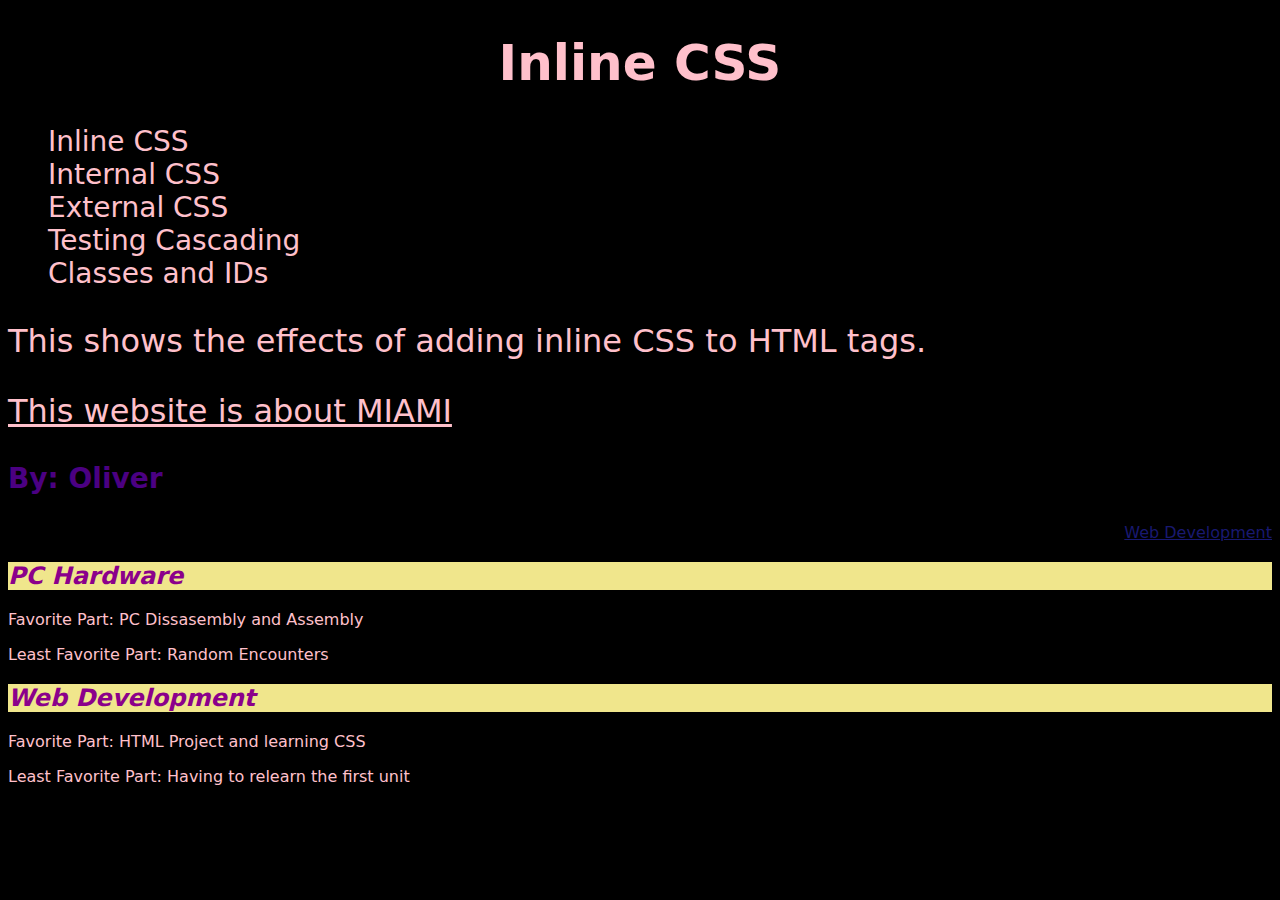
<file: practicing-css/index.html>
<!doctype html>
<html lang="en">
  <head>
    <meta charset="UTF-8" />
    <meta name="viewport" content="width=device-width, initial-scale=1.0" />
    <title>Inline CSS</title>
  </head>
  <body style="background-color: black; color: pink; font-family: system-ui">
    <header>
      <h1 style="font-size: 50px; text-align: center; font-weight: 700">
        Inline CSS
      </h1>
    </header>
    <nav>
      <ul style="list-style: none">
        <li>
          <a
            href="#"
            style="
              font-size: 28px;
              font-weight: 500;
              text-decoration: none;
              color: pink;
            "
            >Inline CSS</a
          >
        </li>
        <li>
          <a
            href="internal-css.html"
            style="
              font-size: 28px;
              font-weight: 500;
              text-decoration: none;
              color: pink;
            "
            >Internal CSS</a
          >
        </li>
        <li>
          <a
            href="external-css.html"
            style="
              font-size: 28px;
              font-weight: 500;
              text-decoration: none;
              color: pink;
            "
            >External CSS</a
          >
        </li>
        <li>
          <a
            href="external-css.html"
            style="
              font-size: 28px;
              font-weight: 500;
              text-decoration: none;
              color: pink;
            "
            >Testing Cascading</a
          >
        </li>
        <li>
          <a
            href="external-css.html"
            style="
              font-size: 28px;
              font-weight: 500;
              text-decoration: none;
              color: pink;
            "
            >Classes and IDs</a
          >
        </li>
      </ul>
    </nav>
    <main>
      <section>
        <p style="font-size: 32px; font-weight: 500">
          This shows the effects of adding inline CSS to HTML tags.
        </p>
        <p
          style="font-size: 32px; font-weight: 500; text-decoration: underline">
          This website is about MIAMI
        </p>
        <p style="color: indigo; font-size: 28px; font-weight: bolder">
          By: Oliver
        </p>
        <p
          style="
            text-align: right;
            color: midnightblue;
            text-decoration: underline;
          ">
          Web Development
        </p>
      </section>
      <section>
        <h2
          style="
            background-color: khaki;
            color: darkmagenta;
            font-style: italic;
          ">
          PC Hardware
        </h2>
        <p>Favorite Part: PC Dissasembly and Assembly</p>
        <p>Least Favorite Part: Random Encounters</p>
      </section>
      <section>
        <h2
          style="
            background-color: khaki;
            color: darkmagenta;
            font-style: italic;
          ">
          Web Development
        </h2>
        <p>Favorite Part: HTML Project and learning CSS</p>
        <p>Least Favorite Part: Having to relearn the first unit</p>
      </section>
    </main>
  </body>
</html>
</file>
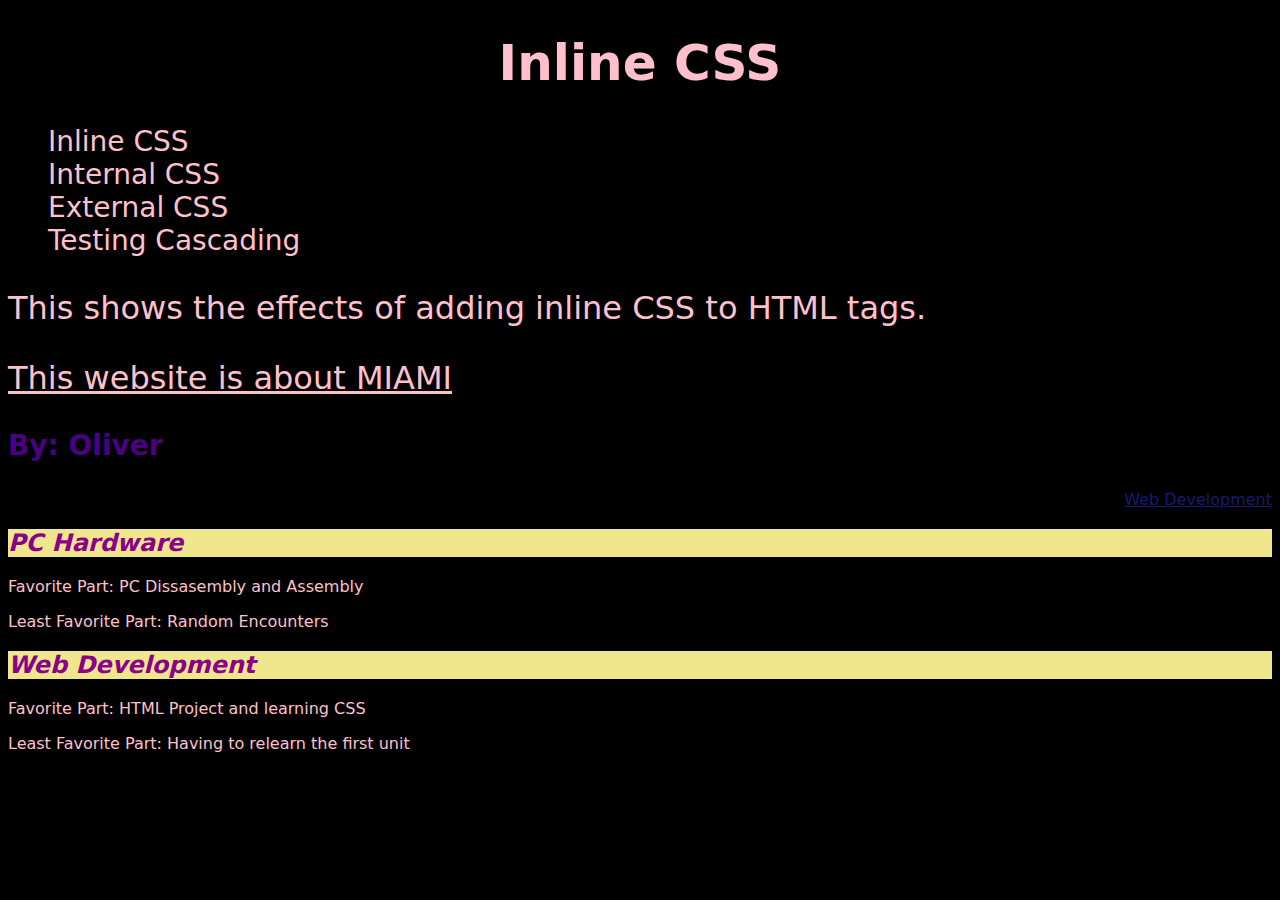
<file: practicing-css/practicing-css-oliver/practicing-css/index.html>
<!doctype html>
<html lang="en">
  <head>
    <meta charset="UTF-8" />
    <meta name="viewport" content="width=device-width, initial-scale=1.0" />
    <title>Inline CSS</title>
  </head>
  <body style="background-color: black; color: pink; font-family: system-ui">
    <header>
      <h1 style="font-size: 50px; text-align: center; font-weight: 700">
        Inline CSS
      </h1>
    </header>
    <nav>
      <ul style="list-style: none">
        <li>
          <a
            href="#"
            style="
              font-size: 28px;
              font-weight: 500;
              text-decoration: none;
              color: pink;
            "
            >Inline CSS</a
          >
        </li>
        <li>
          <a
            href="internal-css.html"
            style="
              font-size: 28px;
              font-weight: 500;
              text-decoration: none;
              color: pink;
            "
            >Internal CSS</a
          >
        </li>
        <li>
          <a
            href="external-css.html"
            style="
              font-size: 28px;
              font-weight: 500;
              text-decoration: none;
              color: pink;
            "
            >External CSS</a
          >
        </li>
        <li>
          <a
            href="external-css.html"
            style="
              font-size: 28px;
              font-weight: 500;
              text-decoration: none;
              color: pink;
            "
            >Testing Cascading</a
          >
        </li>
      </ul>
    </nav>
    <main>
      <section>
        <p style="font-size: 32px; font-weight: 500">
          This shows the effects of adding inline CSS to HTML tags.
        </p>
        <p
          style="font-size: 32px; font-weight: 500; text-decoration: underline">
          This website is about MIAMI
        </p>
        <p style="color: indigo; font-size: 28px; font-weight: bolder">
          By: Oliver
        </p>
        <p
          style="
            text-align: right;
            color: midnightblue;
            text-decoration: underline;
          ">
          Web Development
        </p>
      </section>
      <section>
        <h2
          style="
            background-color: khaki;
            color: darkmagenta;
            font-style: italic;
          ">
          PC Hardware
        </h2>
        <p>Favorite Part: PC Dissasembly and Assembly</p>
        <p>Least Favorite Part: Random Encounters</p>
      </section>
      <section>
        <h2
          style="
            background-color: khaki;
            color: darkmagenta;
            font-style: italic;
          ">
          Web Development
        </h2>
        <p>Favorite Part: HTML Project and learning CSS</p>
        <p>Least Favorite Part: Having to relearn the first unit</p>
      </section>
    </main>
  </body>
</html>
</file>
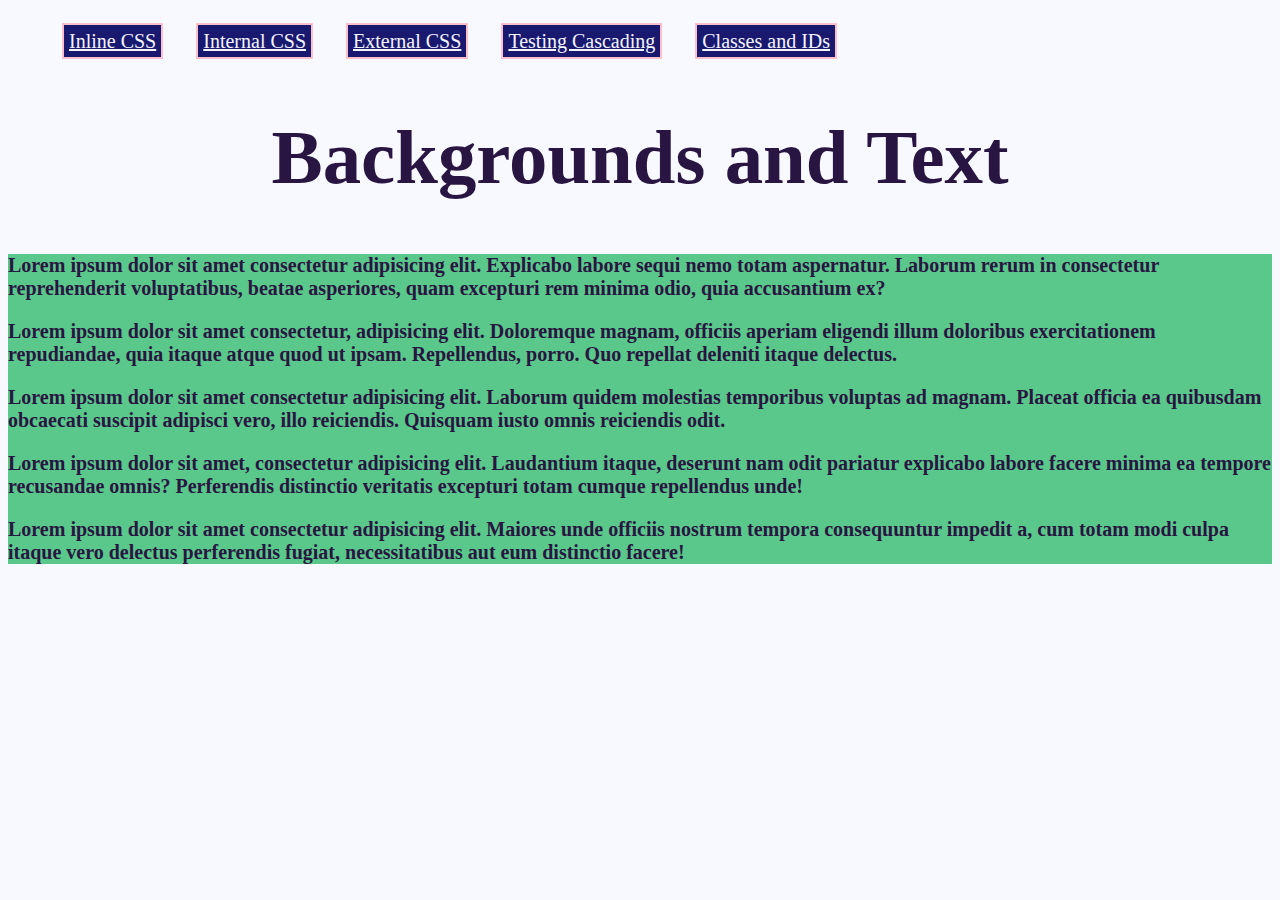
<file: practicing-css/backgrounds-and-text.html>
<!doctype html>
<html lang="en">
  <head>
    <meta charset="UTF-8" />
    <meta name="viewport" content="width=device-width, initial-scale=1.0" />
    <title>Backgrounds and Text</title>
    <style>
      body {
        color: #291541;
        font-size: 20px;
        background-color: ghostwhite;
      }
      h1 {
        font-size: 4.8rem;
        text-align: center;
      }
      section {
        background-color: #5ac88b;
      }
      section p {
        font-weight: bold;
      }

      li {
        margin: 10px;
        font-size: 20px;
        display: inline-block;
      }

      nav a {
        padding: 5px;
        margin: 4px;
        border: 2px solid pink;
        background-color: #191970;
        color: #f5f5ff;
      }
      nav a:hover {
        padding: 5px;
        margin: 4px;
        border: 2px solid pink;
        background-color: #f5f5ff;
        color: #191970;
      }
      nav a:focus {
        padding: 5px;
        margin: 4px;
        border: 2px solid pink;
        background-color: #f5f5ff;
        color: #191970;
      }
      nav a:visited {
        padding: 5px;
        margin: 4px;
        border: 2px solid #ffc0cb;
        background-color: #191970;
        color: #ffc0cb;
      }
      ul {
        list-style-type: none;
      }
    </style>
  </head>
  <body>
    <nav>
      <ul>
        <li><a class="nav-link" href="index.html">Inline CSS</a></li>
        <li><a class="nav-link" href="internal-css.html">Internal CSS</a></li>
        <li><a class="nav-link" href="external-css.html">External CSS</a></li>
        <li>
          <a class="nav-link" href="testing-cascading.html"
            >Testing Cascading</a
          >
        </li>
        <li><a class="nav-link" href="#">Classes and IDs</a></li>
      </ul>
      <main>
        <h1>Backgrounds and Text</h1>
        <section>
          <p>
            Lorem ipsum dolor sit amet consectetur adipisicing elit. Explicabo
            labore sequi nemo totam aspernatur. Laborum rerum in consectetur
            reprehenderit voluptatibus, beatae asperiores, quam excepturi rem
            minima odio, quia accusantium ex?
          </p>
          <p>
            Lorem ipsum dolor sit amet consectetur, adipisicing elit. Doloremque
            magnam, officiis aperiam eligendi illum doloribus exercitationem
            repudiandae, quia itaque atque quod ut ipsam. Repellendus, porro.
            Quo repellat deleniti itaque delectus.
          </p>
          <p>
            Lorem ipsum dolor sit amet consectetur adipisicing elit. Laborum
            quidem molestias temporibus voluptas ad magnam. Placeat officia ea
            quibusdam obcaecati suscipit adipisci vero, illo reiciendis.
            Quisquam iusto omnis reiciendis odit.
          </p>
          <p>
            Lorem ipsum dolor sit amet, consectetur adipisicing elit. Laudantium
            itaque, deserunt nam odit pariatur explicabo labore facere minima ea
            tempore recusandae omnis? Perferendis distinctio veritatis excepturi
            totam cumque repellendus unde!
          </p>
          <p>
            Lorem ipsum dolor sit amet consectetur adipisicing elit. Maiores
            unde officiis nostrum tempora consequuntur impedit a, cum totam modi
            culpa itaque vero delectus perferendis fugiat, necessitatibus aut
            eum distinctio facere!
          </p>
        </section>
      </main>
    </nav>
  </body>
</html>
</file>
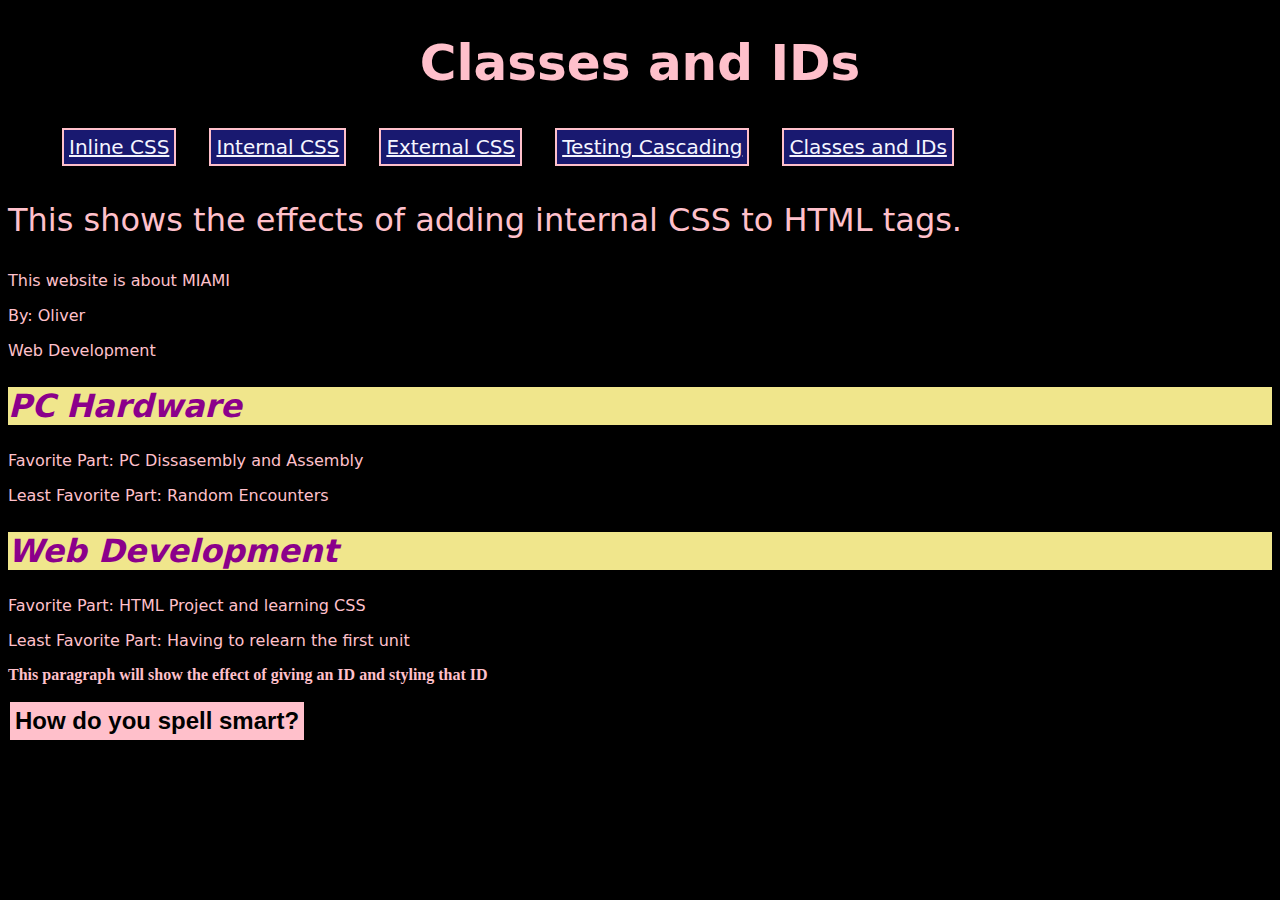
<file: practicing-css/classes-and-ids.html>
<!doctype html>
<html lang="en">
  <head>
    <style>
      body {
        background-color: black;
        color: pink;
        font-family: system-ui;
      }

      h1 {
        text-align: center;
        font-weight: 700;
        font-size: 50px;
      }
      ul {
        list-style-type: none;
      }
      #styled-by-id {
        font-family: Georgia, Cambria, Serif;
        font-weight: bold;
      }
      h2 {
        color: darkmagenta;
        background-color: khaki;
        font-style: italic;
      }
      .heading-paragraph {
        font-size: 32px;
      }
      li {
        margin: 10px;
        font-size: 20px;
        display: inline-block;
      }
      .nav-link {
        padding: 5px;
        margin: 4px;
        border: 2px solid pink;
        background-color: #191970;
        color: #f5f5ff;
      }
      [role="alert"] {
        padding: 10px;
        border: 2px dashed pink;
        border-radius: 4px;
        background: black;
        color: pink;
        font-style: italic;
        text-align: center;
        font-size: 32px;
        text-decoration: underline;
      }
      #alert-trigger {
        background-color: pink;
        color: black;
        border: 2px solid black;
        padding: 5px;
        font-weight: bold;
        font-size: 24px;
        cursor: pointer;
      }
      [role="alert"]:empty {
        display: none;
      }
    </style>
    <meta charset="UTF-8" />
    <meta name="viewport" content="width=device-width, initial-scale=1.0" />
    <title>Classes and IDs</title>
  </head>
  <body>
    <header>
      <h1>Classes and IDs</h1>
    </header>
    <nav>
      <ul>
        <li>
          <a class="nav-link" href="index.html" aria-label="Inline CSS Link"
            >Inline CSS</a
          >
        </li>
        <li>
          <a
            class="nav-link"
            href="internal-css.html"
            aria-label="Internal CSS Link"
            >Internal CSS</a
          >
        </li>
        <li>
          <a
            class="nav-link"
            href="external-css.html"
            aria-label="External CSS Link"
            >External CSS</a
          >
        </li>
        <li>
          <a
            class="nav-link"
            aria-label="Testing Cascading"
            href="testing-cascading.html"
            >Testing Cascading</a
          >
        </li>
        <li>
          <a class="nav-link" aria-label="Classes and IDs" href="#"
            >Classes and IDs</a
          >
        </li>
      </ul>
    </nav>
    <main>
      <section>
        <p class="heading-paragraph">
          This shows the effects of adding internal CSS to HTML tags.
        </p>
        <p>This website is about MIAMI</p>
        <p>By: Oliver</p>
        <p>Web Development</p>
      </section>
      <section>
        <h2 class="heading-paragraph" aria-label="PC Hardware">PC Hardware</h2>
        <p>Favorite Part: PC Dissasembly and Assembly</p>
        <p>Least Favorite Part: Random Encounters</p>
      </section>
      <section>
        <h2 class="heading-paragraph" aria-label="Web Development">
          Web Development
        </h2>
        <p>Favorite Part: HTML Project and learning CSS</p>
        <p>Least Favorite Part: Having to relearn the first unit</p>
      </section>
      <p id="styled-by-id">
        This paragraph will show the effect of giving an ID and styling that ID
      </p>
      <button
        type="button"
        id="alert-trigger"
        aria-label="Button that says how do you spell smart?">
        How do you spell smart?
      </button>

      <div id="example" role="alert"></div>

      <script type="text/template" id="alert-template">
        <p aria-label="You spell smart as S-M-R-T">S-M-R-T</p>
      </script>
      <script>
        "use strict";

        window.addEventListener("load", function () {
          var button = document.getElementById("alert-trigger");

          button.addEventListener("click", addAlert);
        });

        /*
         * @function addAlert
         *
         * @desc Adds an alert to the page
         *
         * @param   {object}  event  -  Standard W3C event object
         *
         */

        function addAlert() {
          var example = document.getElementById("example");
          var template = document.getElementById("alert-template").innerHTML;

          example.innerHTML = template;
        }
      </script>
    </main>
  </body>
</html>
</file>
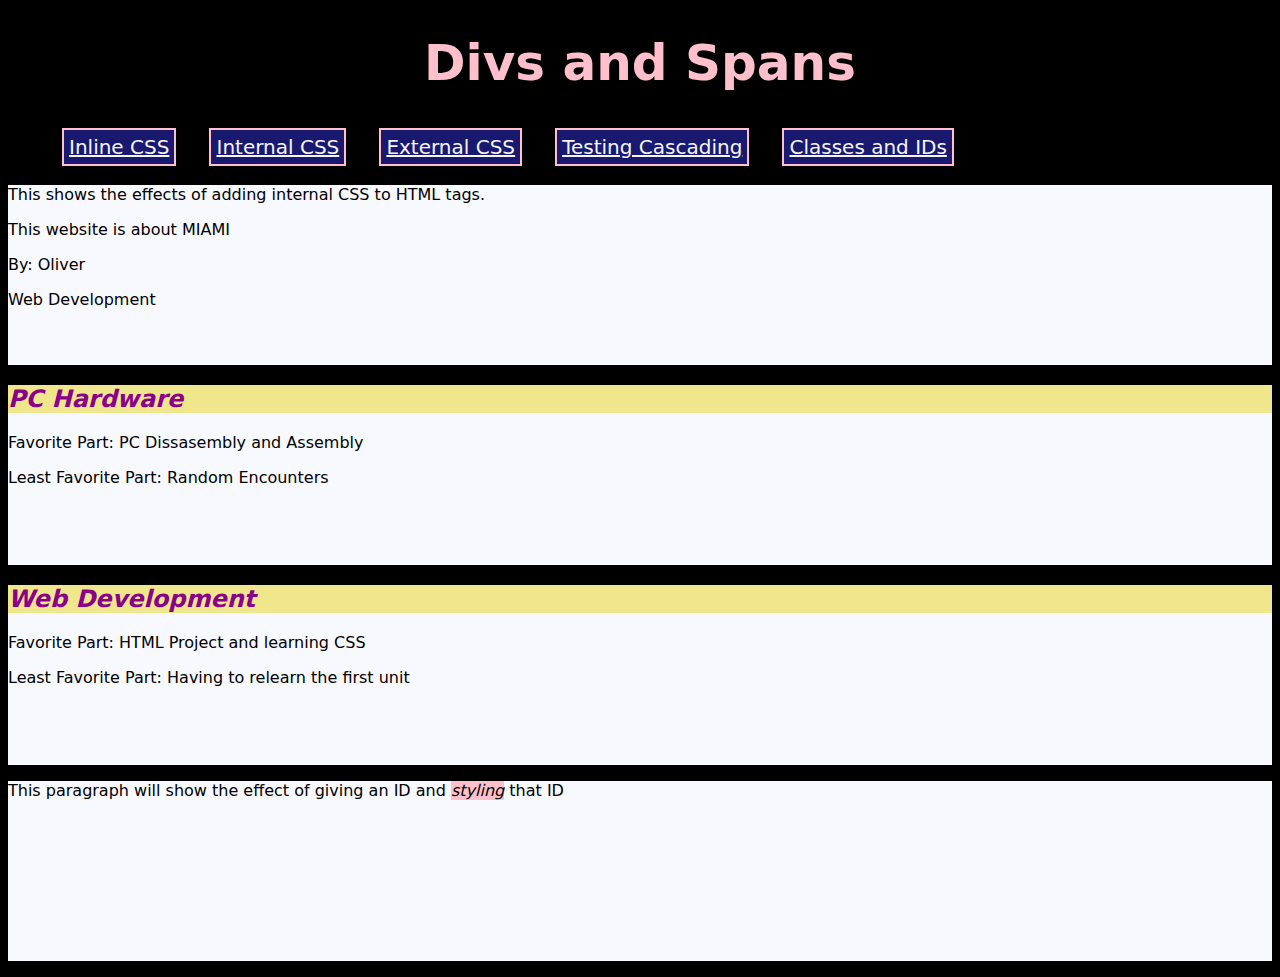
<file: practicing-css/div-and-span.html>
<!doctype html>
<html lang="en">
  <head>
    <style>
      body {
        background-color: black;
        color: pink;
        font-family: system-ui;
      }

      h1 {
        text-align: center;
        font-weight: 700;
        font-size: 50px;
      }
      ul {
        list-style-type: none;
      }
      #styled-by-id {
        font-family: Georgia, Cambria, Serif;
        font-weight: bold;
      }
      h2 {
        color: darkmagenta;
        background-color: khaki;
        font-style: italic;
      }

      li {
        margin: 10px;
        font-size: 20px;
        display: inline-block;
      }
      .nav-link {
        padding: 5px;
        margin: 4px;
        border: 2px solid pink;
        background-color: #191970;
        color: #f5f5ff;
      }

      span {
        background-color: pink;
        font-style: italic;
      }
      div {
        height: 180px;
        width: auto;
        background-color: ghostwhite;
        color: black;
      }
    </style>
    <meta charset="UTF-8" />
    <meta name="viewport" content="width=device-width, initial-scale=1.0" />
    <title>Divs and Spans</title>
  </head>
  <body>
    <header>
      <h1>Divs and Spans</h1>
    </header>
    <nav>
      <ul>
        <li><a class="nav-link" href="index.html">Inline CSS</a></li>
        <li><a class="nav-link" href="internal-css.html">Internal CSS</a></li>
        <li><a class="nav-link" href="external-css.html">External CSS</a></li>
        <li>
          <a class="nav-link" href="testing-cascading.html"
            >Testing Cascading</a
          >
        </li>
        <li><a class="nav-link" href="#">Classes and IDs</a></li>
      </ul>
    </nav>
    <main>
      <section>
        <div>
        <p>This shows the effects of adding internal CSS to HTML tags.</p>
        <p>This website is about MIAMI</p>
        <p>By: Oliver</p>
        <p>Web Development</p>
        </div>
      </section>
      <section>
        <div>
        <h2>PC Hardware</h2>
        <p>Favorite Part: PC Dissasembly and Assembly</p>
        <p>Least Favorite Part: Random Encounters</p>
        </div>
      </section>
      <section>
        <div>
        <h2>Web Development</h2>
        <p>Favorite Part: HTML Project and learning CSS</p>
        <p>Least Favorite Part: Having to relearn the first unit</p>
        </div>
      </section>
      <p id="styled-by-id">
        <div>
        This paragraph will show the effect of giving an ID and <span>styling</span> that ID
        </div>
      </p>
    </main>
  </body>
</html>
</file>
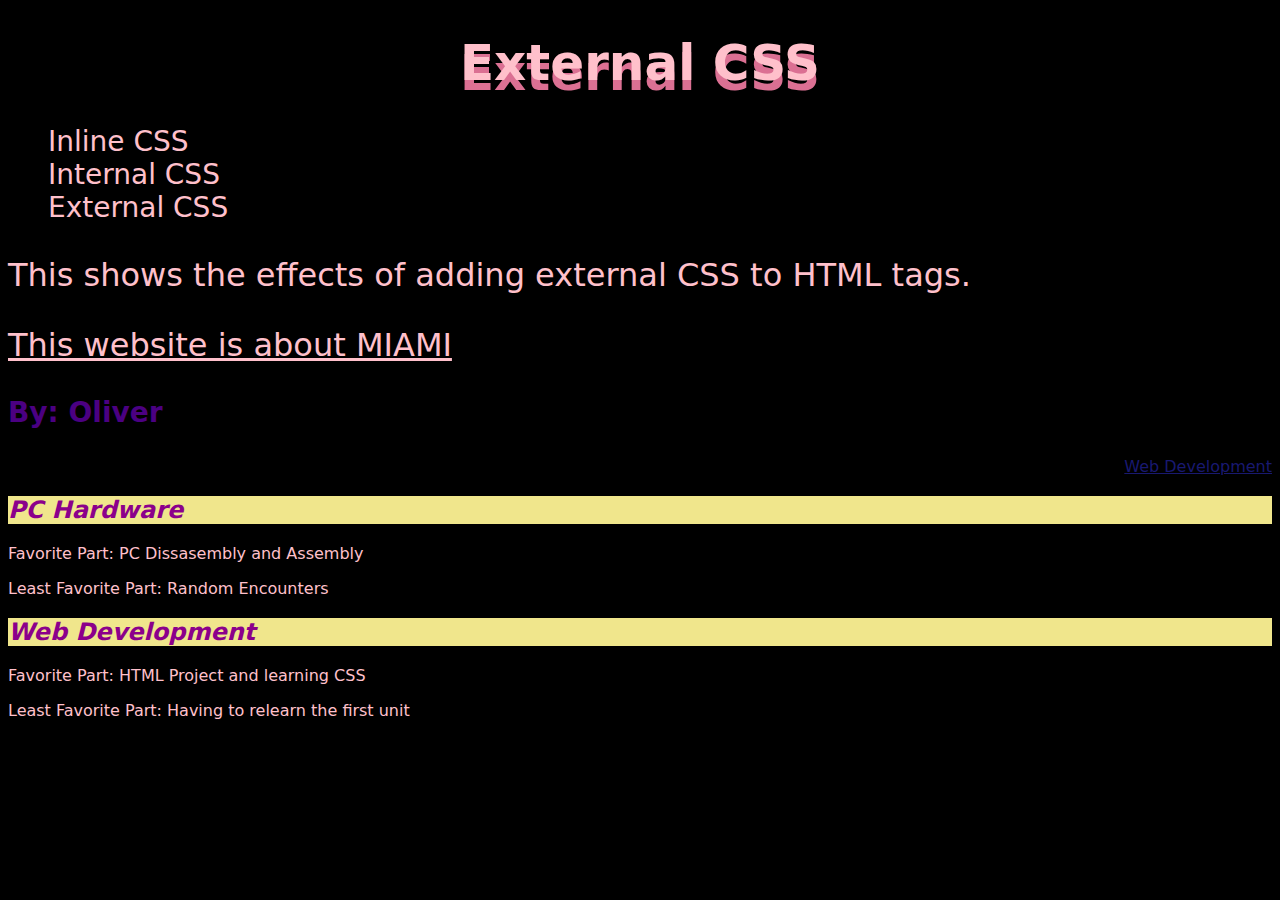
<file: practicing-css/external-css.html>
<!doctype html>
<html lang="en">
  <head>
    <meta charset="UTF-8" />
    <meta name="viewport" content="width=device-width, initial-scale=1.0" />
    <link rel="stylesheet" href="external.css" />
    <title>External CSS</title>
  </head>
  <body>
    <header>
      <h1>External CSS</h1>
    </header>
    <nav>
      <ul>
        <li><a href="index.html">Inline CSS</a></li>
        <li><a href="internal-css.html">Internal CSS</a></li>
        <li><a href="#">External CSS</a></li>
      </ul>
    </nav>
    <main>
      <section>
        <p id="bigParagraph">
          This shows the effects of adding external CSS to HTML tags.
        </p>
        <p id="bigParagraphTwo">This website is about MIAMI</p>
        <p id="author">By: Oliver</p>
        <p id="webDev">Web Development</p>
      </section>
      <section>
        <h2>PC Hardware</h2>
        <p>Favorite Part: PC Dissasembly and Assembly</p>
        <p>Least Favorite Part: Random Encounters</p>
      </section>
      <section>
        <h2>Web Development</h2>
        <p>Favorite Part: HTML Project and learning CSS</p>
        <p>Least Favorite Part: Having to relearn the first unit</p>
      </section>
    </main>
  </body>
</html>
</file>
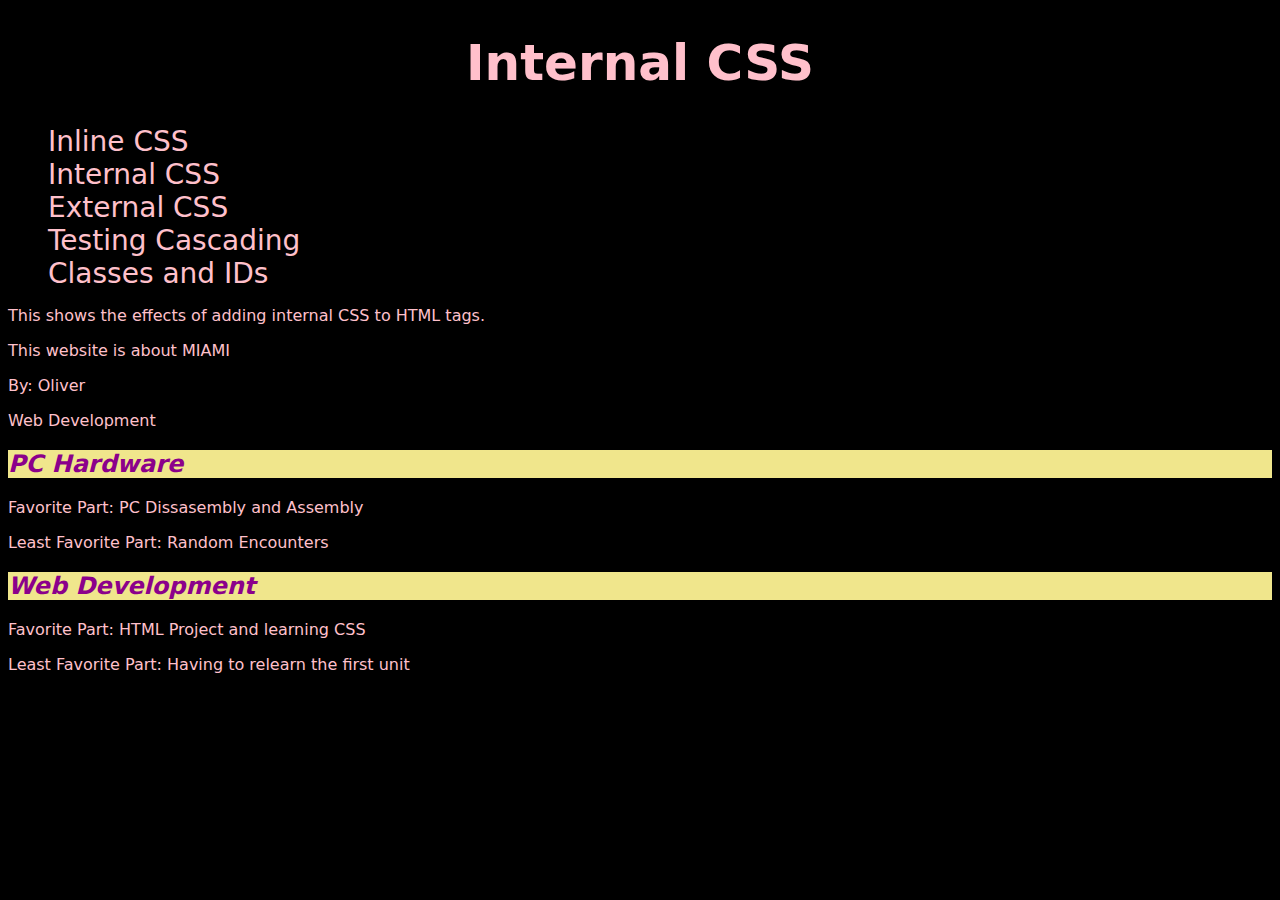
<file: practicing-css/internal-css.html>
<!doctype html>
<html lang="en">
  <head>
    <style>
      body {
        background-color: black;
        color: pink;
        font-family: system-ui;
      }

      h1 {
        text-align: center;
        font-weight: 700;
        font-size: 50px;
      }

      ul {
        list-style-type: none;
      }
      a {
        font-size: 28px;
        font-weight: 500;
        color: pink;
        text-decoration: none;
      }

      h2 {
        color: darkmagenta;
        background-color: khaki;
        font-style: italic;
      }
    </style>
    <meta charset="UTF-8" />
    <meta name="viewport" content="width=device-width, initial-scale=1.0" />
    <title>Internal CSS</title>
  </head>
  <body>
    <header>
      <h1>Internal CSS</h1>
    </header>
    <nav>
      <ul>
        <li><a href="index.html">Inline CSS</a></li>
        <li><a href="#">Internal CSS</a></li>
        <li><a href="external-css.html">External CSS</a></li>
        <li><a href="testing-cascading.html">Testing Cascading</a></li>
        <li><a href="classes-and-ids.html">Classes and IDs</a></li>
      </ul>
    </nav>
    <main>
      <section>
        <p>This shows the effects of adding internal CSS to HTML tags.</p>
        <p>This website is about MIAMI</p>
        <p>By: Oliver</p>
        <p>Web Development</p>
      </section>
      <section>
        <h2>PC Hardware</h2>
        <p>Favorite Part: PC Dissasembly and Assembly</p>
        <p>Least Favorite Part: Random Encounters</p>
      </section>
      <section>
        <h2>Web Development</h2>
        <p>Favorite Part: HTML Project and learning CSS</p>
        <p>Least Favorite Part: Having to relearn the first unit</p>
      </section>
    </main>
  </body>
</html>
</file>
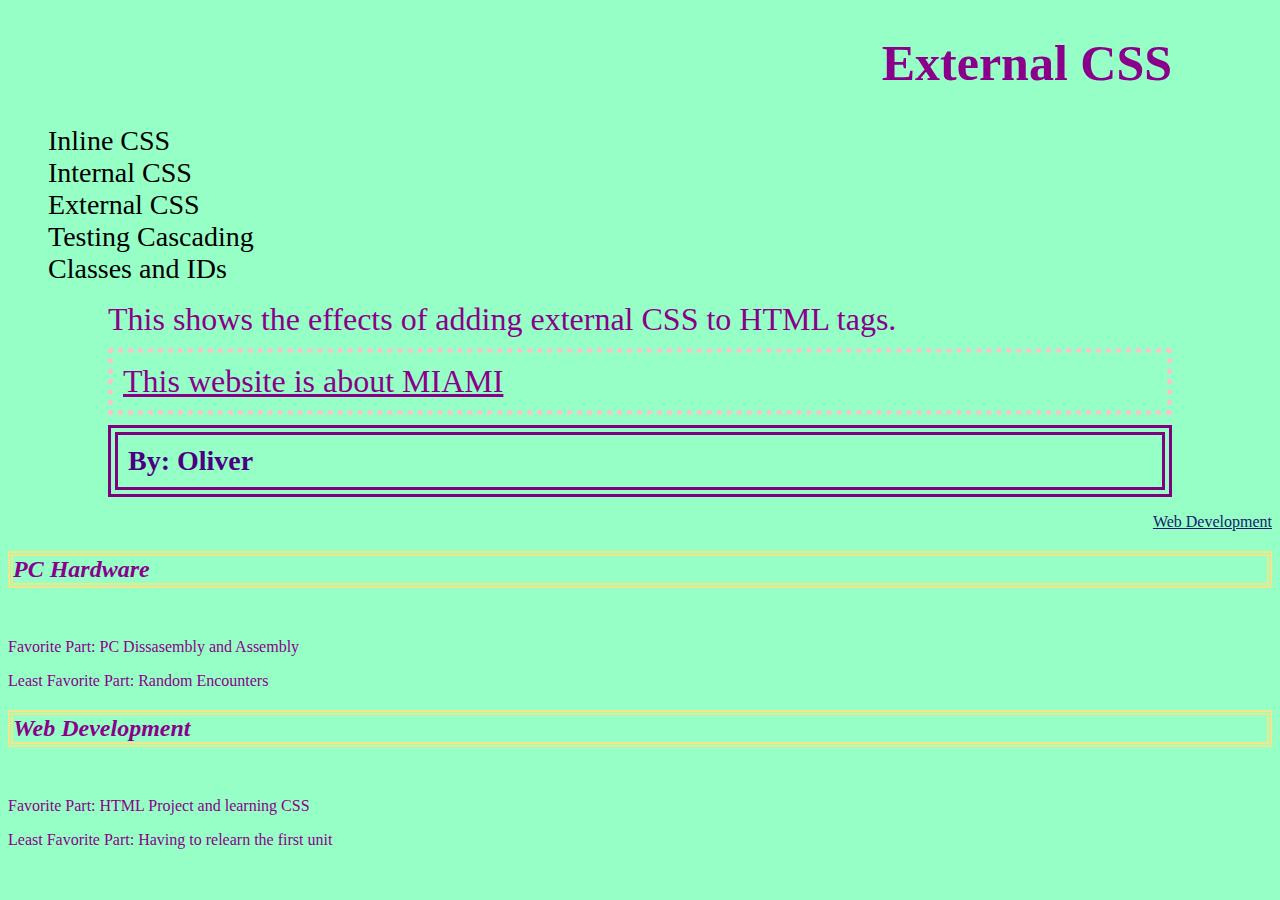
<file: practicing-css/testing-cascading.html>
<!doctype html>
<html lang="en">
  <head>
    <meta charset="UTF-8" />
    <meta name="viewport" content="width=device-width, initial-scale=1.0" />
    <link rel="stylesheet" href="css/css-pages-style.css" />
    <style>
      body {
        color: white;
      }
      h1 {
        text-align: right;
      }
    </style>
    <title>External CSS</title>
  </head>
  <body style="color: darkmagenta">
    <header>
      <h1>External CSS</h1>
    </header>
    <nav>
      <ul>
        <li><a href="index.html">Inline CSS</a></li>
        <li><a href="internal-css.html">Internal CSS</a></li>
        <li><a href="external-css.html">External CSS</a></li>
        <li><a href="#">Testing Cascading</a></li>
        <li><a href="classes-and-ids.html">Classes and IDs</a></li>
      </ul>
    </nav>
    <main>
      <section>
        <p id="bigParagraph">
          This shows the effects of adding external CSS to HTML tags.
        </p>
        <p id="bigParagraphTwo">This website is about MIAMI</p>
        <p id="author">By: Oliver</p>
        <p id="webDev">Web Development</p>
      </section>
      <section>
        <h2>PC Hardware</h2>
        <p>Favorite Part: PC Dissasembly and Assembly</p>
        <p>Least Favorite Part: Random Encounters</p>
      </section>
      <section>
        <h2>Web Development</h2>
        <p>Favorite Part: HTML Project and learning CSS</p>
        <p>Least Favorite Part: Having to relearn the first unit</p>
      </section>
    </main>
  </body>
</html>
</file>
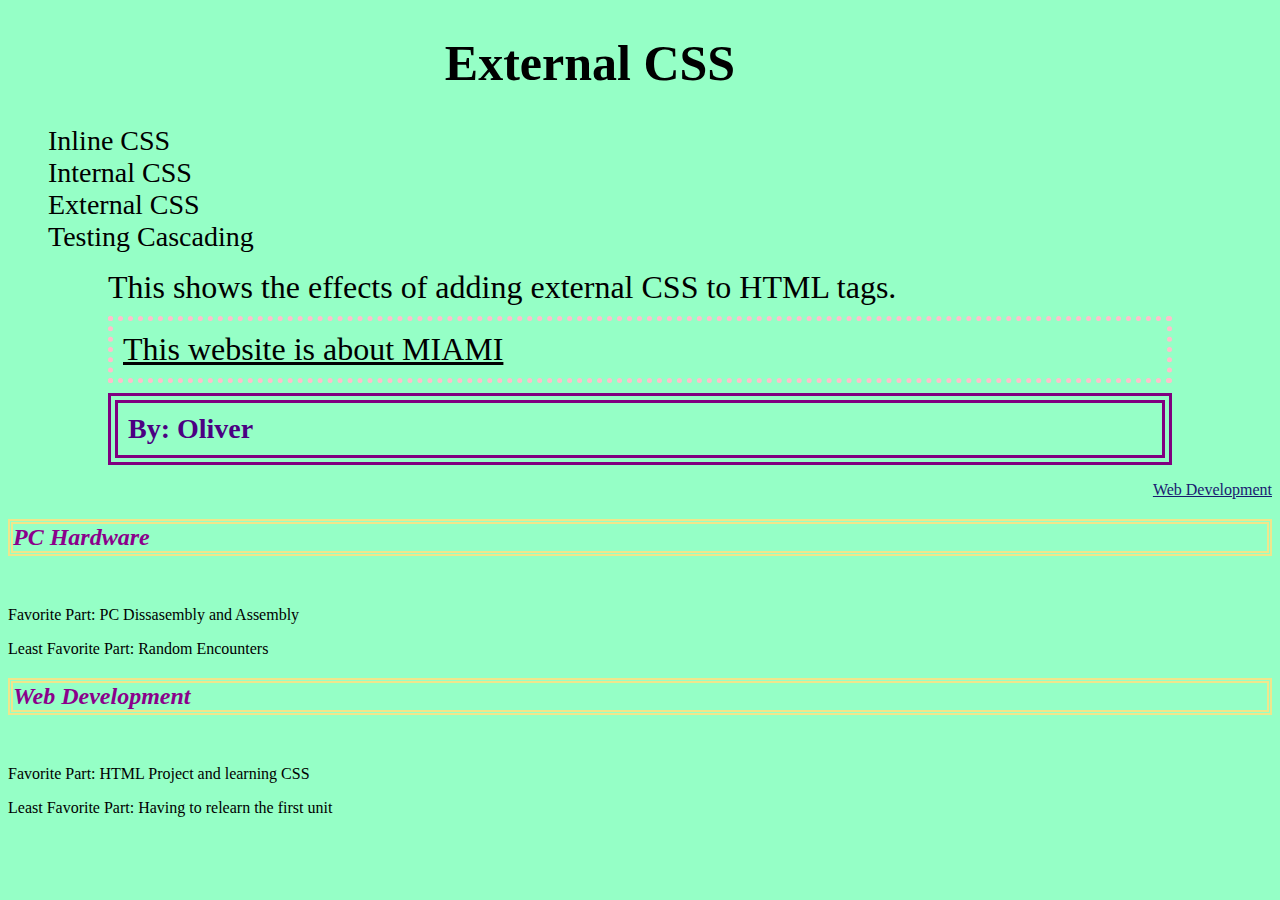
<file: practicing-css/practicing-css-oliver/practicing-css/external-css.html>
<!doctype html>
<html lang="en">
  <head>
    <meta charset="UTF-8" />
    <meta name="viewport" content="width=device-width, initial-scale=1.0" />
    <link rel="stylesheet" href="css/css-pages-style.css" />
    <title>External CSS</title>
  </head>
  <body>
    <header>
      <h1>External CSS</h1>
    </header>
    <nav>
      <ul>
        <li><a href="index.html">Inline CSS</a></li>
        <li><a href="internal-css.html">Internal CSS</a></li>
        <li><a href="#">External CSS</a></li>
        <li><a href="testing-cascading.html">Testing Cascading</a></li>
      </ul>
    </nav>
    <main>
      <section>
        <p id="bigParagraph">
          This shows the effects of adding external CSS to HTML tags.
        </p>
        <p id="bigParagraphTwo">This website is about MIAMI</p>
        <p id="author">By: Oliver</p>
        <p id="webDev">Web Development</p>
      </section>
      <section>
        <h2>PC Hardware</h2>
        <p>Favorite Part: PC Dissasembly and Assembly</p>
        <p>Least Favorite Part: Random Encounters</p>
      </section>
      <section>
        <h2>Web Development</h2>
        <p>Favorite Part: HTML Project and learning CSS</p>
        <p>Least Favorite Part: Having to relearn the first unit</p>
      </section>
    </main>
  </body>
</html>
</file>
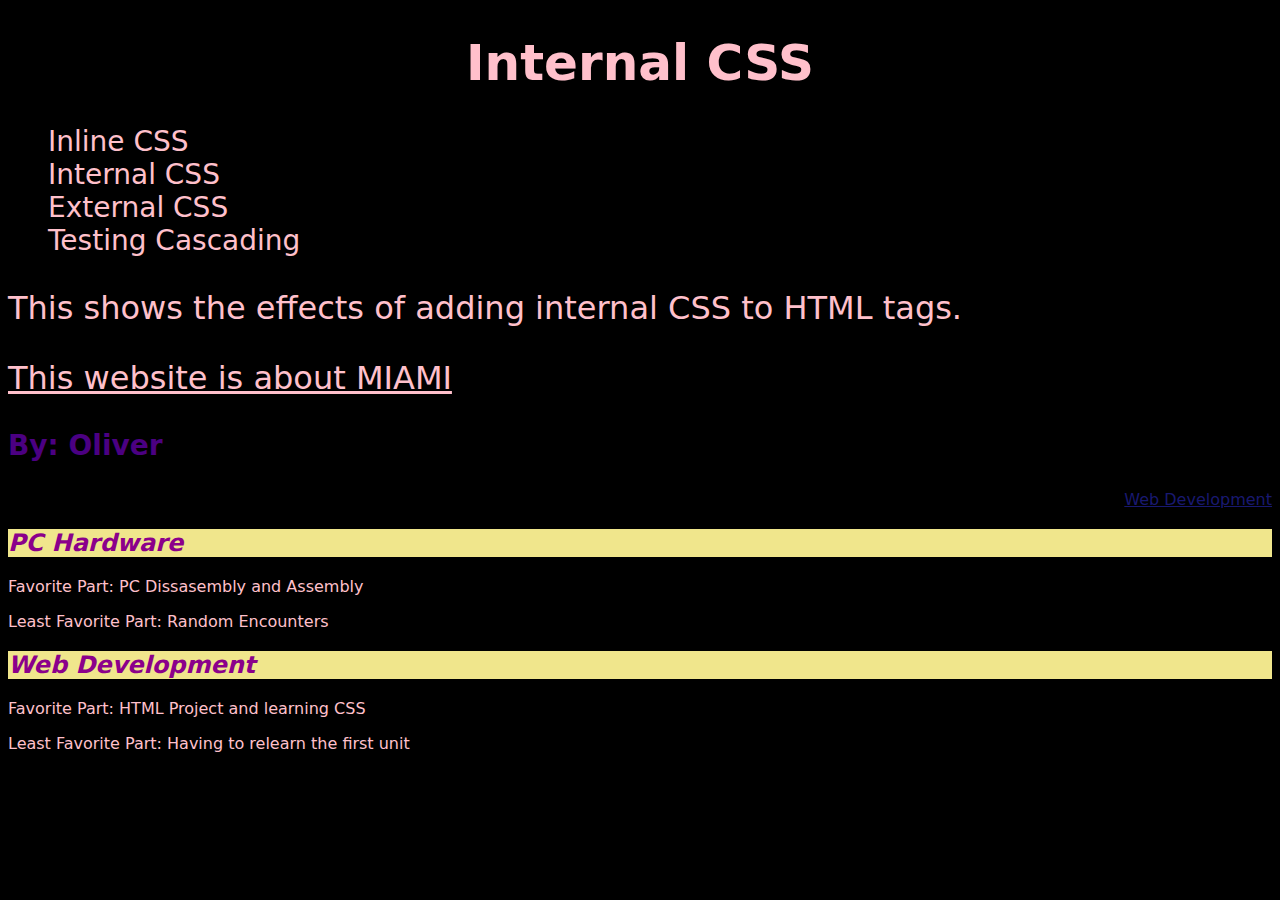
<file: practicing-css/practicing-css-oliver/practicing-css/internal-css.html>
<!doctype html>
<html lang="en">
  <head>
    <style>
      body {
        background-color: black;
        color: pink;
        font-family: system-ui;
      }

      h1 {
        text-align: center;
        font-weight: 700;
        font-size: 50px;
      }

      #bigParagraph {
        font-size: 32px;
        font-weight: 500;
      }

      #bigParagraphTwo {
        font-size: 32px;
        font-weight: 500;
        text-decoration: underline;
      }
      #webDev {
        text-align: right;
        color: midnightblue;
        text-decoration: underline;
      }
      #author {
        color: indigo;
        font-size: 28px;
        font-weight: bolder;
      }
      ul {
        list-style-type: none;
      }
      a {
        font-size: 28px;
        font-weight: 500;
        color: pink;
        text-decoration: none;
      }

      h2 {
        color: darkmagenta;
        background-color: khaki;
        font-style: italic;
      }
    </style>
    <meta charset="UTF-8" />
    <meta name="viewport" content="width=device-width, initial-scale=1.0" />
    <title>Internal CSS</title>
  </head>
  <body>
    <header>
      <h1>Internal CSS</h1>
    </header>
    <nav>
      <ul>
        <li><a href="index.html">Inline CSS</a></li>
        <li><a href="#">Internal CSS</a></li>
        <li><a href="external-css.html">External CSS</a></li>
        <li><a href="testing-cascading.html">Testing Cascading</a></li>
      </ul>
    </nav>
    <main>
      <section>
        <p id="bigParagraph">
          This shows the effects of adding internal CSS to HTML tags.
        </p>
        <p id="bigParagraphTwo">This website is about MIAMI</p>
        <p id="author">By: Oliver</p>
        <p id="webDev">Web Development</p>
      </section>
      <section>
        <h2>PC Hardware</h2>
        <p>Favorite Part: PC Dissasembly and Assembly</p>
        <p>Least Favorite Part: Random Encounters</p>
      </section>
      <section>
        <h2>Web Development</h2>
        <p>Favorite Part: HTML Project and learning CSS</p>
        <p>Least Favorite Part: Having to relearn the first unit</p>
      </section>
    </main>
  </body>
</html>
</file>
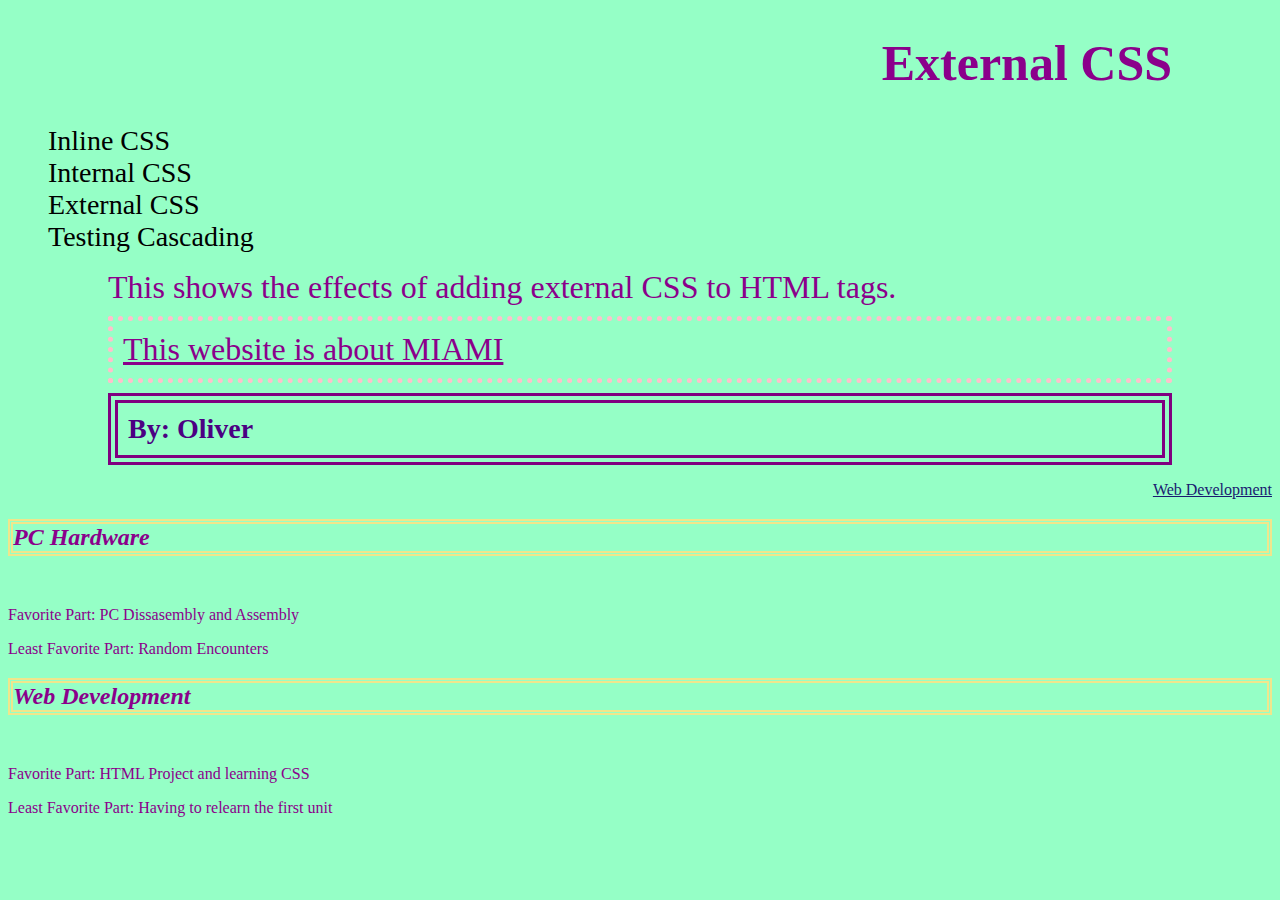
<file: practicing-css/practicing-css-oliver/practicing-css/testing-cascading.html>
<!doctype html>
<html lang="en">
  <head>
    <meta charset="UTF-8" />
    <meta name="viewport" content="width=device-width, initial-scale=1.0" />
    <link rel="stylesheet" href="css/css-pages-style.css" />
    <style>
      body {
        color: white;
      }
      h1 {
        text-align: right;
      }
    </style>
    <title>External CSS</title>
  </head>
  <body style="color: darkmagenta">
    <header>
      <h1>External CSS</h1>
    </header>
    <nav>
      <ul>
        <li><a href="index.html">Inline CSS</a></li>
        <li><a href="internal-css.html">Internal CSS</a></li>
        <li><a href="external-css.html">External CSS</a></li>
        <li><a href="#">Testing Cascading</a></li>
      </ul>
    </nav>
    <main>
      <section>
        <p id="bigParagraph">
          This shows the effects of adding external CSS to HTML tags.
        </p>
        <p id="bigParagraphTwo">This website is about MIAMI</p>
        <p id="author">By: Oliver</p>
        <p id="webDev">Web Development</p>
      </section>
      <section>
        <h2>PC Hardware</h2>
        <p>Favorite Part: PC Dissasembly and Assembly</p>
        <p>Least Favorite Part: Random Encounters</p>
      </section>
      <section>
        <h2>Web Development</h2>
        <p>Favorite Part: HTML Project and learning CSS</p>
        <p>Least Favorite Part: Having to relearn the first unit</p>
      </section>
    </main>
  </body>
</html>
</file>
<file: practicing-css/external.css>
body {
  background-color: black;
  color: pink;
  font-family: system-ui;
}

h1 {
  text-align: center;
  font-weight: 700;
  font-size: 50px;
  text-shadow: 0px 10px palevioletred;
}

#bigParagraph {
  font-size: 32px;
  font-weight: 500;
}

#bigParagraphTwo {
  font-size: 32px;
  font-weight: 500;
  text-decoration: underline;
}
#webDev {
  text-align: right;
  color: midnightblue;
  text-decoration: underline;
}
#author {
  color: indigo;
  font-size: 28px;
  font-weight: bolder;
}
ul {
  list-style-type: none;
}
a {
  font-size: 28px;
  font-weight: 500;
  color: pink;
  text-decoration: none;
}

h2 {
  color: darkmagenta;
  background-color: khaki;
  font-style: italic;
}
</file>
<file: practicing-css/css/css-pages-style.css>
body {
  background-color: rgb(149, 255, 198);
  color: rgb(0, 0, 0);
  font-family: fantasy;
}

h1 {
  text-align: center;
  font-weight: 700;
  font-size: 50px;
  margin-right: 100px;
}

#bigParagraph {
  font-size: 32px;
  font-weight: 500;
  margin: 10px 100px;
}

#bigParagraphTwo {
  font-size: 32px;
  font-weight: 500;
  text-decoration: underline;
  border: 5px pink dotted;
  padding: 10px;
  margin: 10px 100px;
}
#webDev {
  text-align: right;
  color: midnightblue;
  text-decoration: underline;
}
#author {
  color: indigo;
  font-size: 28px;
  font-weight: bolder;
  margin: 10px 100px;
  padding: 10px;
  border: 10px double purple;
}
ul {
  list-style-type: none;
}
a {
  font-size: 28px;
  font-weight: 500;
  color: black;
  text-decoration: none;
}

h2 {
  color: darkmagenta;
  border: 5px khaki double;
  font-style: italic;
  right: 200px;
  margin-bottom: 50px;
}
</file>
<file: practicing-css/practicing-css-oliver/practicing-css/css/css-pages-style.css>
body {
  background-color: rgb(149, 255, 198);
  color: rgb(0, 0, 0);
  font-family: fantasy;
}

h1 {
  text-align: center;
  font-weight: 700;
  font-size: 50px;
  margin-right: 100px;
}

#bigParagraph {
  font-size: 32px;
  font-weight: 500;
  margin: 10px 100px;
}

#bigParagraphTwo {
  font-size: 32px;
  font-weight: 500;
  text-decoration: underline;
  border: 5px pink dotted;
  padding: 10px;
  margin: 10px 100px;
}
#webDev {
  text-align: right;
  color: midnightblue;
  text-decoration: underline;
}
#author {
  color: indigo;
  font-size: 28px;
  font-weight: bolder;
  margin: 10px 100px;
  padding: 10px;
  border: 10px double purple;
}
ul {
  list-style-type: none;
}
a {
  font-size: 28px;
  font-weight: 500;
  color: black;
  text-decoration: none;
}

h2 {
  color: darkmagenta;
  border: 5px khaki double;
  font-style: italic;
  right: 200px;
  margin-bottom: 50px;
}
</file>
